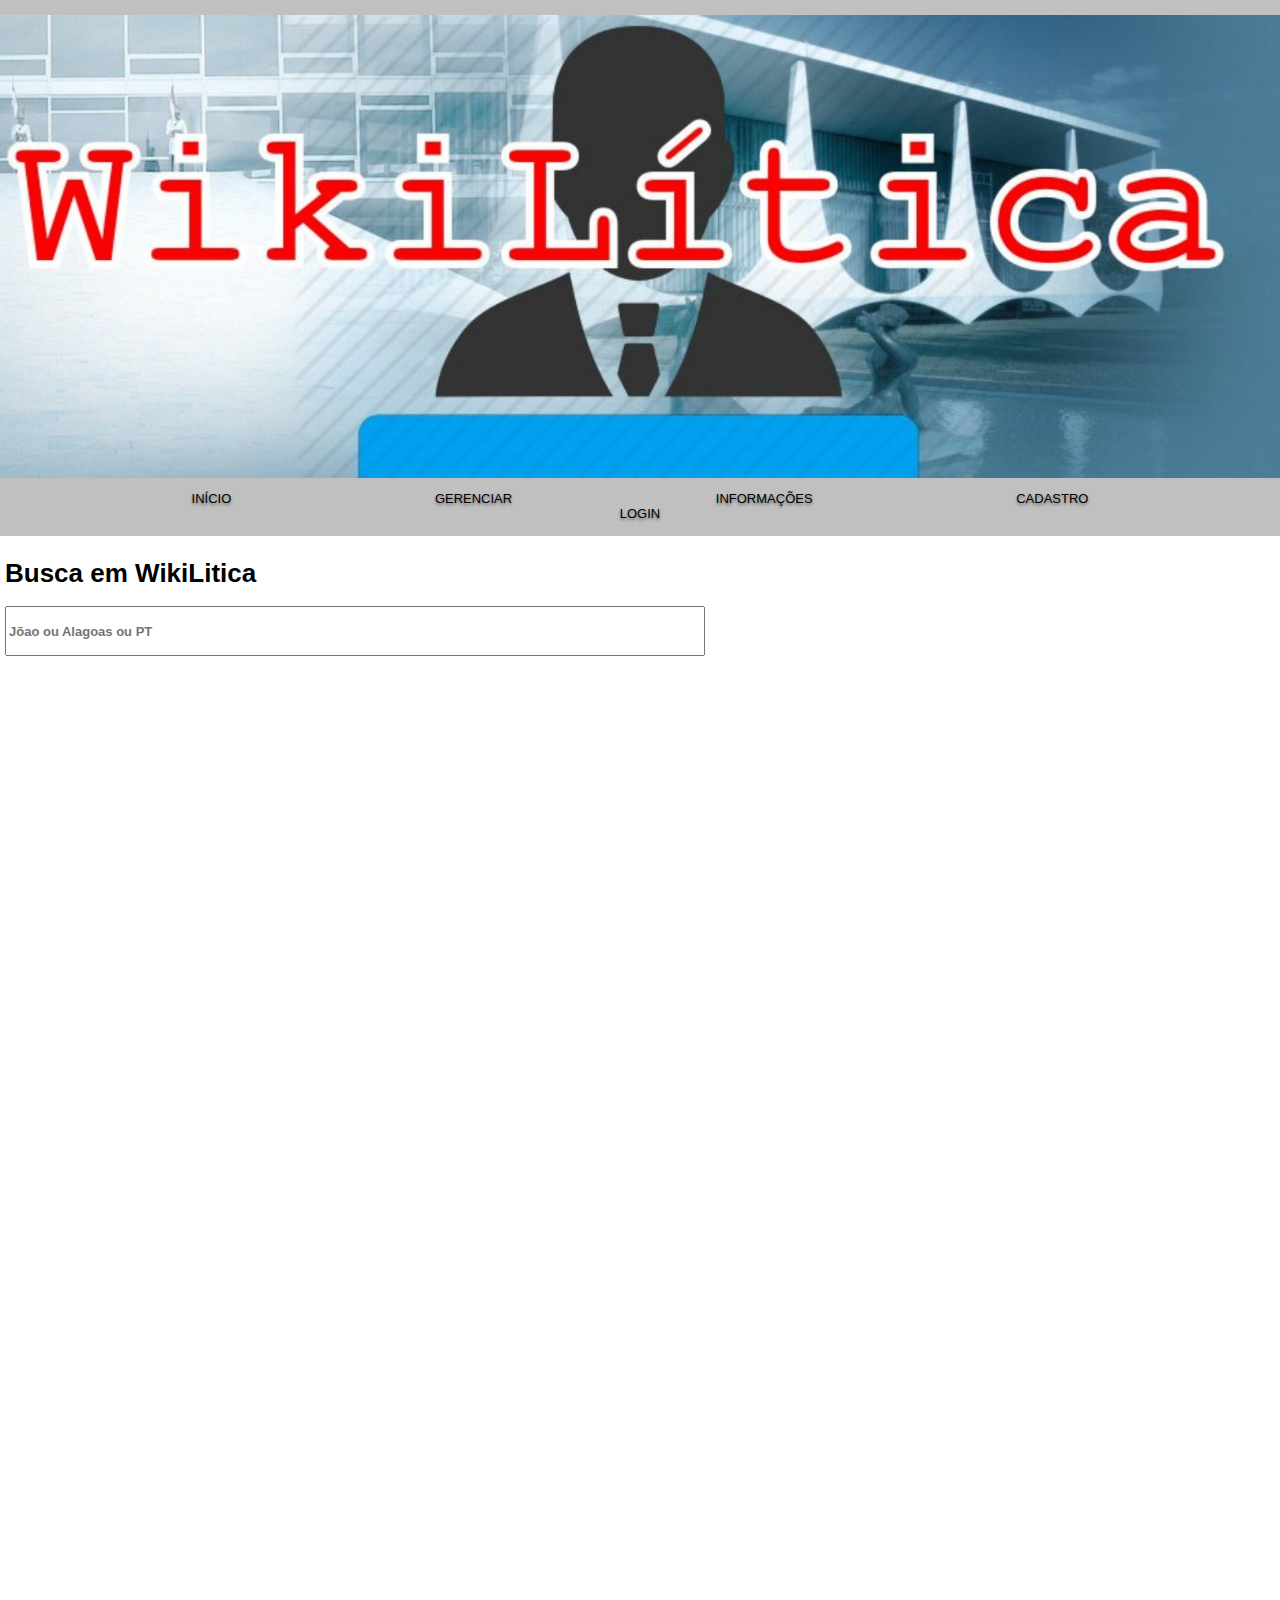
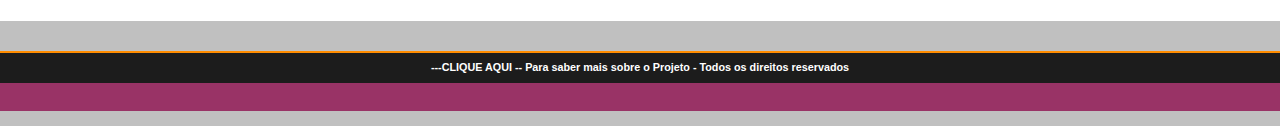
<file: index.html>
<!DOCTYPE html>
<html>
<head>
	<title>FPIN- WikiLitica</title>

	<meta http-equiv="content-language" content="pt-br">
	<meta http-equiv="content-type" content="text/html; charset=UTF-8">


	<!-- Importando a folha de estilo CSS para o HTML -->
	<link rel="stylesheet" type="text/css" href="css/layout.css">
	
	<link rel="shortcut icon" href="img/cabecalhojpg" type="image/cabecalho">

</head>
<body>

<div class="container">
	<!-- MENU --> 

	<br><img src="img/cabecalho.jpg" alt="imagem1" />
	<div class="menu">
	    
		<ul class="menu-top">
			<LI><a href="index.html">INÍCIO</a></LI>
			<LI><a href="gerenciar.html">GERENCIAR</a></LI>
			<LI><a href="informacoes.html">INFORMAÇÕES</a></LI>
			<LI><a href="cadastroCandidato.html">CADASTRO</a></LI>
		    <LI><a href="login.html">LOGIN</a></LI>
		    
					
		</ul>
	</div>



	<!-- MAIN -->


	<div class="main">
	
		<div class="sobre">
			<form method="post" action="#">
				<label><h1>Busca em WikiLitica</h1>
				<input class="input1" type="search"  name="" placeholder="Jõao ou Alagoas ou PT"></label>
			</form>
			
			<br><br><br><br><br><br><br><br><br><br><br><br><br><br><br><br><br><br><br><br><br><br><br><br><br><br><br><br><br><br><br><br><br><br><br><br><br><br><br><br><br><br><br><br><br><br><br><br>
			<br><br><br><br><br><br><br><br><br><br><br><br><br><br><br><br>
		</div>

     </div>


	<!-- footer -->
	<div class="footer">
		
		<div class="copyright">
			<h5><a href="sobre.html" style="color: white">	
			</style> ---CLIQUE AQUI -- Para saber mais sobre o Projeto - Todos os direitos reservados </h5>
		</div>

	</div>
</div>

</body>
</html>
</file>
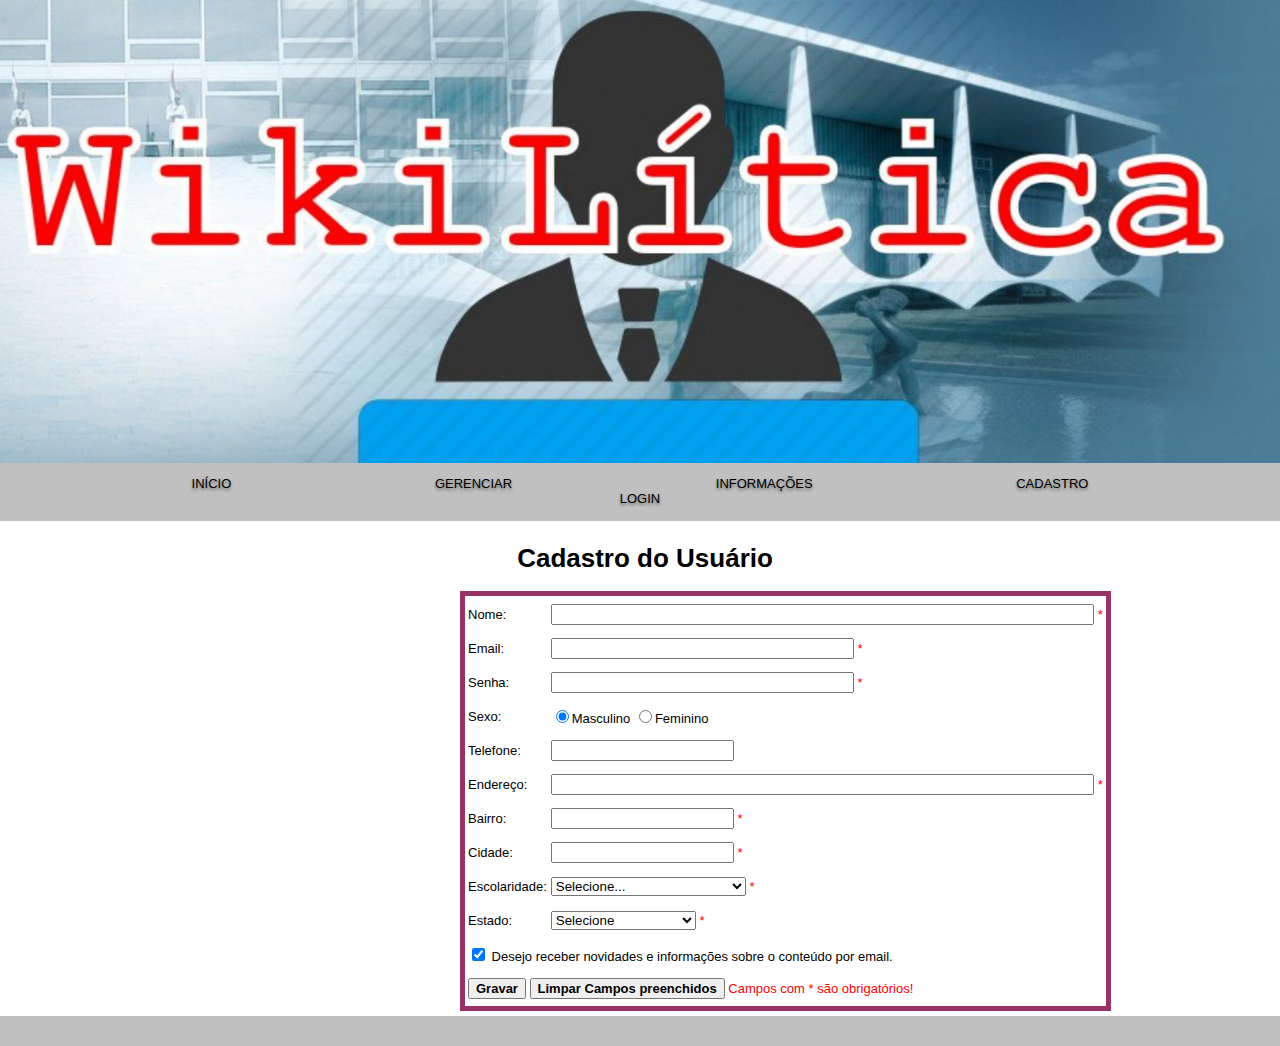
<file: cadastro.html>
﻿<!DOCTYPE html>
<html>
<head>
	<title>Cadastro de Usuário</title>

	<meta http-equiv="content-language" content="pt-br">
	<meta http-equiv="content-type" content="text/html; charset=UTF-8">
	

	<!-- Importando a folha de estilo CSS para o HTML -->
	<link rel="stylesheet" type="text/css" href="css/layout.css"> 
<link rel="shortcut icon" href="img/cabecalhojpg" type="image/cabecalho"> 
   <link rel="stylesheet" href="css/style.css">


</head>
<body>
<div class="container">
  <img src="img/cabecalho.jpg" alt="imagem1" />

  <div class="menu">

	<!-- MENU -->
	<div class="menu">
		<ul class="menu-top">
			<li><a href="index.html">INÍCIO</a></li>
			<li><a href="gerenciar.html">GERENCIAR</a></li>
			<li><a href="informacoes.html">INFORMAÇÕES</a></li>
			<li><a href="cadastroCandidato.html">CADASTRO</a></li>
		    <li><a href="login.html">LOGIN</a></li>
			
		</ul>
	</div>
	<!-- MAIN -->
	<div class="main">
		<div class="sobre">
      <h1 class="titulo">Cadastro do Usuário</h1>
      <form action="envio.php">      
      <table class="center">
        <tr>
          <td width="69">Nome:</td>
          <td width="546"><input name="nome" type="text" id="nome" size="65" maxlength="60" required/>
          <td><span class="style1">*</span></td>
        </tr>
        <tr>
          <td>Email:</td>
          <td><input name="email" type="text" id="email" size="35" maxlength="60" required/>
          <span class="style1">*</span></td>
        </tr>

 		<tr>
          <td>Senha:</td>
          <td><input name="senha" type="password" id="senha" size="35" maxlength="60" required/>
          <span class="style1">*</span></td>

        </tr>   

        <tr>
          <td>Sexo:</td>
          <td>
		    <input name="sexo" type="radio" value="M" checked="checked" />Masculino</span>
            <input name="sexo" type="radio" value="F" />Feminino 
		  </td>
        </tr> <p>
	
        <tr>
          <td>Telefone:</td> 
			<td><input name="telefone" type="int" id="ddd" size="20" maxlength="30" required/><td>

		</tr>

        <tr>
          <td>Endereço:</td>
          <td><input name="endereco" type="text" id="endereco" size="65" maxlength="70" required/>
          <td><span class="style1">*</span></td>
        </tr>
       
       
        <tr>
          <td>Bairro:</td>
          <td><input name="bairro" type="text" id="bairro" maxlength="40" required/>
            <span class="style1">*</span></td>
        </tr>
          <tr>
          <td>Cidade:</td>
          <td><input name="cidade" type="text" id="cidade" maxlength="40" required/>
            <span class="style1">*</span></td>
        </tr>
	
	 <tr>
      <td>Escolaridade:</td>
      <td><select name="escolaridade" id="escolaridade" required>
        <option>Selecione...</option>
        <option value="A">Ensino Médio Incompleto</option>
        <option value="C">Ensino Médio Completo</option>
        <option value="D">Ensino Superior Incompleto</option>
        <option value="F">Ensino Superior Completo</option>
        <option value="G">Nenhuma das opções a cima </option>
        
         </select>
	
        <span class="style1">*</span></td>
    </tr>
	 <tr>
        <td>Estado:</td>
        <td><select name="Estado" id="estado" required>
    
        <option value="">Selecione</option>
        <option value="AC">Acre</option>
        <option value="AL">Alagoas</option>
        <option value="AP">Amapá</option>
        <option value="AM">Amazonas</option>
        <option value="BA">Bahia</option>
        <option value="CE">Ceará</option>
        <option value="DF">Distrito Federal</option>
        <option value="ES">Espirito Santo</option>
        <option value="GO">Goiás</option>
        <option value="MA">Maranhão</option>
        <option value="MS">Mato Grosso do Sul</option>
        <option value="MT">Mato Grosso</option>
        <option value="MG">Minas Gerais</option>
        <option value="PA">Pará</option>
        <option value="PB">Paraíba</option>
        <option value="PR">Paraná</option>
        <option value="PE">Pernambuco</option>
        <option value="PI">Piauí</option>
        <option value="RJ">Rio de Janeiro</option>
        <option value="RN">Rio Grande do Norte</option>
        <option value="RS">Rio Grande do Sul</option>
        <option value="RO">Rondônia</option>
        <option value="RR">Roraima</option>
        <option value="SC">Santa Catarina</option>
        <option value="SP">São Paulo</option>
        <option value="SE">Sergipe</option>
        <option value="TO">Tocantins</option>
  	  </select>
      <span class="style1">*</span></td>
      
    </tr>
    
        <tr>
           <td colspan="2"><input name="news" type="checkbox" id="news" value="ATIVO" checked="checked"/>
            Desejo receber novidades e informações sobre o conteúdo por email. </td>
        </tr>
        <tr>
           <td colspan="2"><p>
            <input name="cadastrar" type="submit" id="cadastrar" value="Gravar"/>
			       <input name="limpar" type="reset" id="limpar" value="Limpar Campos preenchidos"/>
              <span class="style1">Campos com * são obrigatórios!</span></p> 
          <p>  </p></td>
        </tr>
      </table>
    </form>
					


			</div>
		</div>
	</div>
</file>
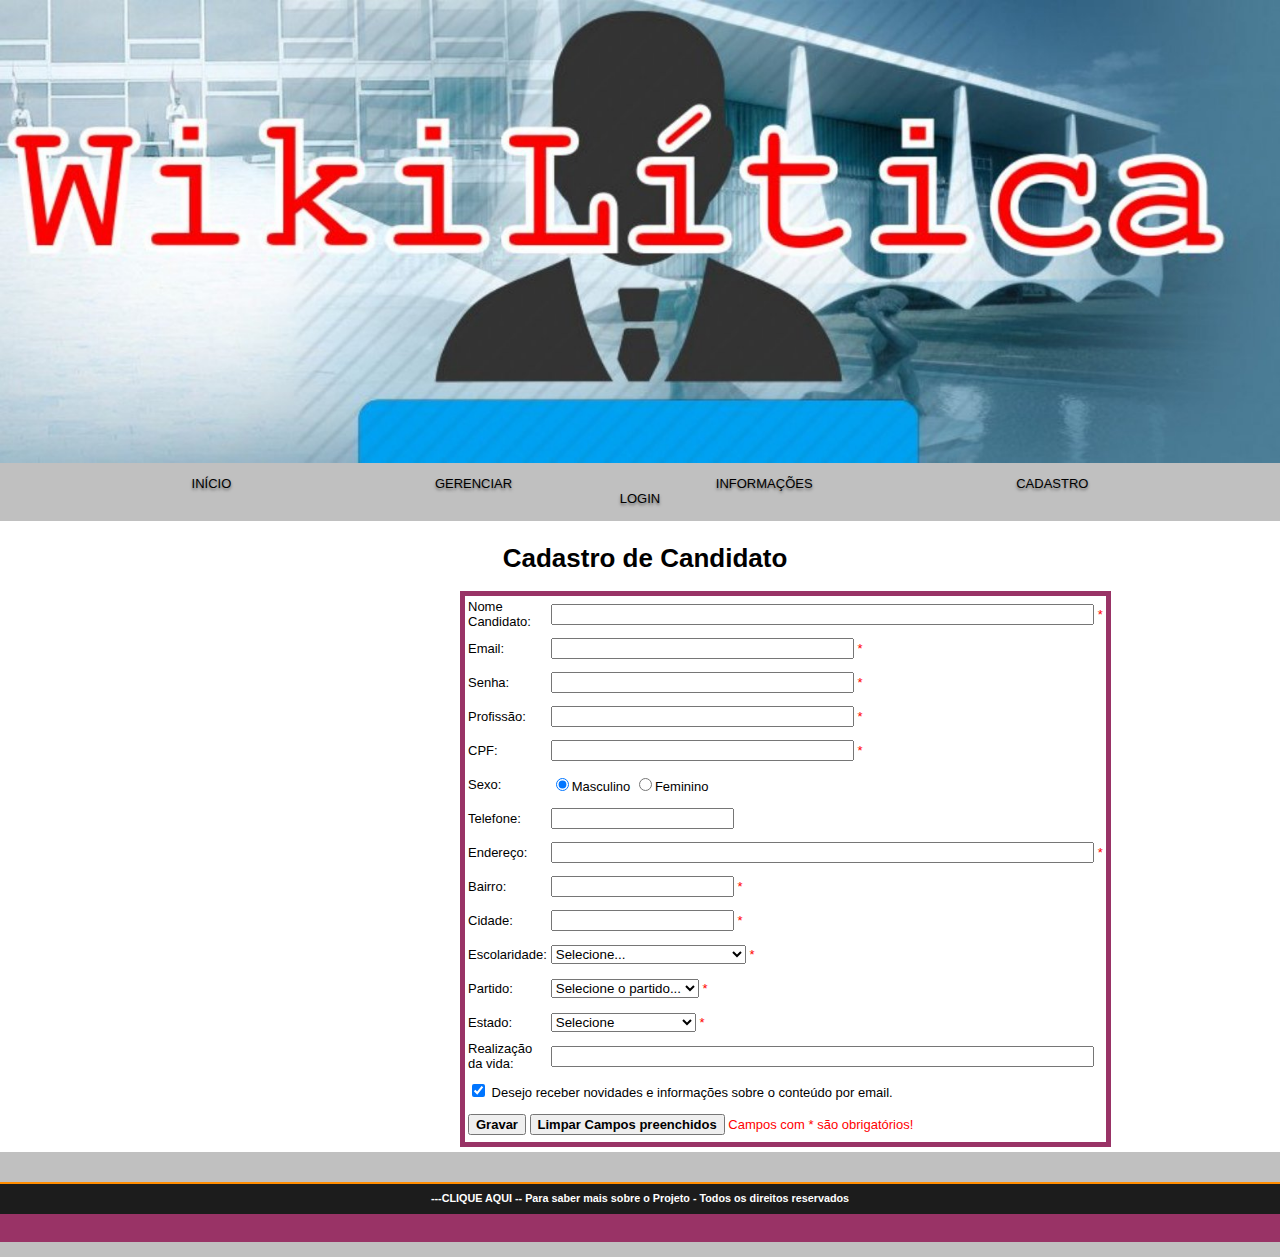
<file: cadastroCandidato.html>
﻿<!DOCTYPE html>
<html>
<head>
	<title>Cadastro de Candidato</title>

	<meta http-equiv="content-language" content="pt-br">
	<meta http-equiv="content-type" content="text/html; charset=UTF-8">
	

	<!-- Importando a folha de estilo CSS para o HTML -->
	<link rel="stylesheet" type="text/css" href="css/layout.css"> 
  <link rel="shortcut icon" href="img/cabecalhojpg" type="image/cabecalho"> 
   <link rel="stylesheet" href="css/style.css">


</head>
<body>
<div class="container">
  <img src="img/cabecalho.jpg" alt="imagem1" />

  <div class="menu">

	<!-- MENU -->
	<div class="menu">
		<ul class="menu-top">
			<LI><a href="index.html">INÍCIO</a></LI>
			<LI><a href="gerenciar.html">GERENCIAR</a></LI>
			<LI><a href="informacoes.html">INFORMAÇÕES</a></LI>
			<LI><a href="cadastroCandidato.html">CADASTRO</a></LI>
		    <LI><a href="login.html">LOGIN</a></LI>
			
		</ul>
	</div>
	<!-- MAIN -->
	<div class="main">
		<div class="sobre">
      <h1 class="titulo">Cadastro de Candidato</h1>
      <form action="envio.php">
      <table class="center" width="625" border="0">
        <tr>
          <td width="69">Nome Candidato:</td>
          <td width="546"><input name="nome" type="text" id="nome" size="65" maxlength="60" required/>
            <td><span class="style1">*</span></td>
        </tr>
        <tr>
          <td>Email:</td>
          <td><input name="email" type="text" id="email" size="35" maxlength="60" required/>
          <span class="style1">*</span></td>
        </tr>

 		    <tr>
          <td>Senha:</td>
          <td><input name="senha" type="password" id="senha" size="35" maxlength="60" required/>
          <span class="style1">*</span></td>

        </tr>  
        
        <tr>
          <td>Profissão:</td>
          <td><input name="profissao" type="text" id="profissao" size="35" maxlength="60" required/>
          <span class="style1">*</span></td>

        </tr>

        <tr>
            <td>CPF:</td>
            <td><input name="cpf" type="int" id="cpf" size="35" maxlength="11" required/>
            <span class="style1">*</span></td>
  
          </tr> 

        <tr>
          <td>Sexo:</td>
          <td>
		    <input name="sexo" type="radio" value="M" checked="checked" />Masculino</span>
            <input name="sexo" type="radio" value="F" />Feminino 
		  </td>
        </tr> <p>
	
        <tr>
          <td>Telefone:</td> 
			    <td><input name="telefone" type="int" id="ddd" size="20" maxlength="30" required/><td>

		    </tr>

        <tr>
          <td>Endereço:</td>
          <td><input name="endereco" type="text" id="endereco" size="65" maxlength="70" required/>
            <td><span class="style1">*</span></td>
        </tr>
       
       
        <tr>
          <td>Bairro:</td>
          <td><input name="bairro" type="text" id="bairro" maxlength="40" required/>
            <span class="style1">*</span></td>
        </tr>

        <tr>
          <td>Cidade:</td>
          <td><input name="cidade" type="text" id="cidade" maxlength="40" required/>
            <span class="style1">*</span></td>
        </tr>
	
	 <tr>
      <td>Escolaridade:</td>
      <td><select name="escolaridade" id="escolaridade" required>
        <option>Selecione...</option>
        <option value="A">Ensino Médio Incompleto</option>
        <option value="C">Ensino Médio Completo</option>
        <option value="D">Ensino Superior Incompleto</option>
        <option value="F">Ensino Superior Completo</option>
        <option value="G">Nenhuma das opções a cima </option>
        
         </select>
	
        <span class="style1">*      </span></td>
    </tr>

    <tr>
        <td>Partido:</td>
        <td><select name="partido" id="partido" required>
          <option>Selecione o partido...</option>
              <option value="pt">PT</option>
              <option value="psdb">PSDB</option>
              <option value="pmdb">PMDB</option>
              <option value="psdb">PP</option>					
              <option value="pt">PTB</option>
              <option value="psdb">PDT</option>					
              <option value="pt">PSB</option>
              <option value="psdb">PCdoB</option>		
  </select>
    
          <span class="style1">*      </span></td>
      </tr>

	  <tr>
        <td>Estado:</td>
        <td><select name="Estado" id="estado" required>
    
        <option value="">Selecione</option>
        <option value="AC">Acre</option>
        <option value="AL">Alagoas</option>
        <option value="AP">Amapá</option>
        <option value="AM">Amazonas</option>
        <option value="BA">Bahia</option>
        <option value="CE">Ceará</option>
        <option value="DF">Distrito Federal</option>
        <option value="ES">Espirito Santo</option>
        <option value="GO">Goiás</option>
        <option value="MA">Maranhão</option>
        <option value="MS">Mato Grosso do Sul</option>
        <option value="MT">Mato Grosso</option>
        <option value="MG">Minas Gerais</option>
        <option value="PA">Pará</option>
        <option value="PB">Paraíba</option>
        <option value="PR">Paraná</option>
        <option value="PE">Pernambuco</option>
        <option value="PI">Piauí</option>
        <option value="RJ">Rio de Janeiro</option>
        <option value="RN">Rio Grande do Norte</option>
        <option value="RS">Rio Grande do Sul</option>
        <option value="RO">Rondônia</option>
        <option value="RR">Roraima</option>
        <option value="SC">Santa Catarina</option>
        <option value="SP">São Paulo</option>
        <option value="SE">Sergipe</option>
        <option value="TO">Tocantins</option>
  	  </select>
      <span class="style1">*</span></td>
      
    </tr>
    
    <tr>
      <td>Realização da vida:</td>

        <td><input name="realizacao" type="text" id="realizacao" size="65" maxlength="100" required/>
    </tr>


        <tr>
           <td colspan="2"><input name="news" type="checkbox" id="news" value="ATIVO" checked="checked"/>
            Desejo receber novidades e informações sobre o conteúdo por email. </td>
        </tr>
        <tr>
           <td colspan="2"><p>
            <input name="cadastrar" type="submit" id="cadastrar" value="Gravar"/>
			       <input name="limpar" type="reset" id="limpar" value="Limpar Campos preenchidos"/>
            <span class="style1">Campos com * são obrigatórios!</span></p> 
          <p>  </p></td>
        </tr>
      </table>
    </form>
					


			</div>
		</div>
	</div>
    <!-- footer -->

    <div class="footer">
        <div class="copyright">
          <h5><a href="sobre.html" style="color: white">
          ---CLIQUE AQUI -- Para saber mais sobre o Projeto - Todos os direitos reservados </h5>
        </div>
      </div>	
</body>
</html>
</file>
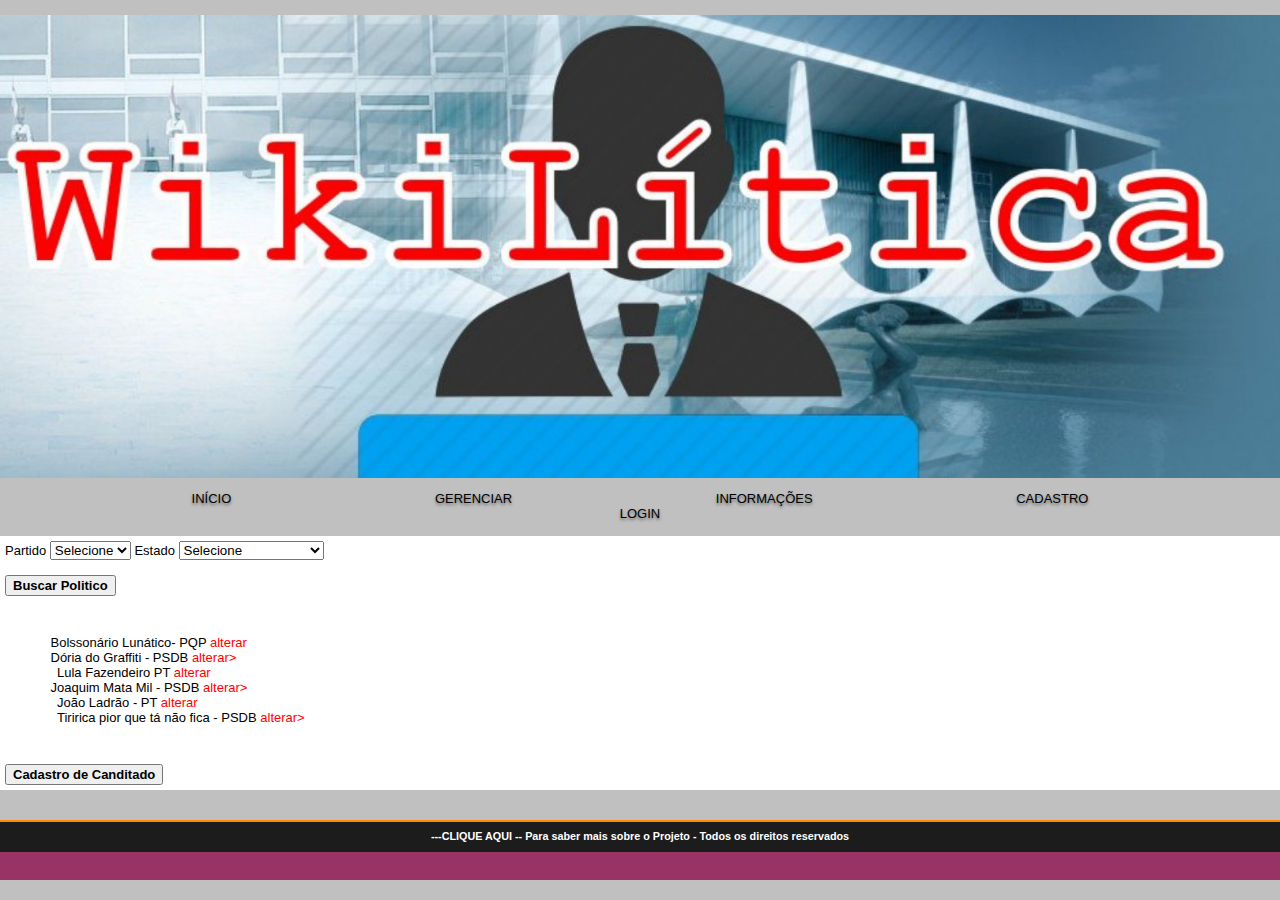
<file: gerenciar.html>
<!DOCTYPE html>
<html>

    <head>
        <title>GERENCIAR</title>

        <meta http-equiv="content-language" content="pt-br">
        <meta http-equiv="content-type" content="text/html; charset=UTF-8">


        <!-- Importando a folha de estilo CSS para o HTML -->
        <link rel="stylesheet" type="text/css" href="css/layout.css">
        <link rel="shortcut icon" href="img/cabecalho.jpg" type="image/cabecalho">
    </head>

    <body>
        <div class="container">
            <!-- MENU -->
            <br>
            <img src="img/cabecalho.jpg" alt="imagem1" />
            <div class="menu">

                <div class="menu">
                    <ul class="menu-top">
                        <LI><a href="index.html">INÍCIO</a>
                        </LI>
                        <LI><a href="gerenciar.html">GERENCIAR</a>
                        </LI>
                        <LI><a href="informacoes.html">INFORMAÇÕES</a>
                        </LI>
                        <LI><a href="cadastroCandidato.html">CADASTRO</a>
                        </LI>
                        <LI><a href="login.html">LOGIN</a>
                        </LI>
                    </ul>
                </div>


                <!-- MAIN -->
                <div class="main">

                    <div class="sobre">
                        <form method="post" action="#">
                            <p>Partido</p>
                            <select>
                                <<option value="">Selecione</option>} option
                                    <option value="pt">PT</option>
                                    <option value="psdb">PSDB</option>
                                    <option value="pmdb">PMDB</option>
                                    <option value="psdb">PP</option>
                                    <option value="pt">PTB</option>
                                    <option value="psdb">PDT</option>
                                    <option value="pt">PSB</option>
                                    <option value="psdb">PCdoB</option>
                            </select>
                            <p>Estado</p>
                            <select>
                                <option value="">Selecione</option>
                                <option value="AC">Acre</option>
                                <option value="AL">Alagoas</option>
                                <option value="AP">Amapá</option>
                                <option value="AM">Amazonas</option>
                                <option value="BA">Bahia</option>
                                <option value="CE">Ceará</option>
                                <option value="DF">Distrito Federal</option>
                                <option value="ES">Espirito Santo</option>
                                <option value="GO">Goiás</option>
                                <option value="MA">Maranhão</option>
                                <option value="MS">Mato Grosso do Sul</option>
                                <option value="MT">Mato Grosso</option>
                                <option value="MG">Minas Gerais</option>
                                <option value="PA">Pará</option>
                                <option value="PB">Paraíba</option>
                                <option value="PR">Paraná</option>
                                <option value="PE">Pernambuco</option>
                                <option value="PI">Piauí</option>
                                <option value="RJ">Rio de Janeiro</option>
                                <option value="RN">Rio Grande do Norte</option>
                                <option value="RS">Rio Grande do Sul</option>
                                <option value="RO">Rondônia</option>
                                <option value="RR">Roraima</option>
                                <option value="SC">Santa Catarina</option>
                                <option value="SP">São Paulo</option>
                                <option value="SE">Sergipe</option>
                                <option value="TO">Tocantins</option>

                            </select>
                            <br>
                            <br>
                            <input type="submit" name="busca" value="Buscar Politico">
                        </form>
                        <ul>
                            <li>Bolssonário Lunático- PQP <a href="cadastroCandidato.html" style="color:red">alterar</a></li><br>
                            <li>Dória do Graffiti - PSDB <a href="cadastroCandidato.html" style="color:red">alterar></a><br></li>
                            <li>Lula Fazendeiro PT <a href="cadastroCandidato.html" style="color:red">alterar</a></li><br>
                            <li>Joaquim Mata Mil - PSDB <a href="cadastroCandidato.html" style="color:red">alterar></a><br></li>
                            <li>João Ladrão - PT <a href="cadastroCandidato.html" style="color:red">alterar</a><br></li>
                            <li>Tiririca pior que tá não fica - PSDB <a href="cadastroCandidato.html" style="color:red">alterar></a>
                            </li>

                        </ul>
                        <form method="put" action="cadastroCandidato.html">
                            <input type="submit" name="" value="Cadastro de Canditado">
                        </form>
                    </div>

                </div>

                <!-- footer -->


                <div class="footer">

                    <div class="copyright">

                        	<h5><a href="sobre.html" style="color: white">

			

		</style> ---CLIQUE AQUI -- Para saber mais sobre o Projeto - Todos os direitos reservados </h5>

                    </div>

                </div>

    </body>

</html>
</file>
<file: css/layout.css>
html,body{
	background-color: #C0C0C0;
	margin: 0;
    padding: 0;
	font-family: Tahoma, arial,verdana;
	font-size: 13px;
	color: #000;
	text-align: center;
	}

	img {
		width:100%; 
		height:auto;

	}

a{ text-decoration: none; color: #000;}

ul{
	list-style: none;
	margin: 0;
	padding: 0;
}

.container{
	margin: 0 ;
	width: 100%;
	height: 100%;
	padding 1;

}

/* Menu */
.menu{
	background: #C0C0C0;
	width: 100%;
	height: 100%;
	margin: 10px 0 0 0;
	padding: 0;

	/*box-shadow: 1px 1px 3px #888888;
	-moz-box-shadow:    1px 1px 3px #888888;
  	-webkit-box-shadow: 1px 1px 3px #888888;
	border-radius: 2px;	*/
}

.menu li{
	display: inline;
}
.menu-top li a{
	width: 10%;
	height: 100%;
	padding: 15px 100px;
	float: center;
	text-shadow: 0px 2px 3px #666;
}
.menu-top li a:hover{
	background: #993366;
	color: #fff;
	border-bottom: solid 5px #663366;
	border-radius: 2px;
	text-shadow:2px 0px 2px #fff;
}

/* Main */

.input1{
	 width: 200%;
     height: 50px;
     font-size: 100%;
}

.main{
   	width: 100%;
	height: auto;
	float: left;
	margin: 15px 0 15px 0;
} /*
.main .box-left{
	width: 100%;
	height: 100%;
	float: left;
	background: #993366;
}
.main .box-right{
	width: 100%;
	height: 100%;
	float: right;
	margin-right: 15px;
	background: #C0C0C0;
}*/
.main .box-text{
	width: 100%;
	height: 100%;
	margin-top: 18px;
	float: left;
	padding: 15px;
}
.main .box-text2{
	width: 100%;
	height: 100%;
	margin-top: 18px;
	float: right;
	background: #993366;
	padding: 15px;
	text-align: justify;
}

/* Footer  Detalhes do Rodapé*/
.footer{
	width: 100%;
	height: 60px;
	float: left;
	background: #993366;
	color: #C0C0C0;
	margin-bottom: 15px;
}

.footer-box h4{
	text-shadow:1px 0px 1px #1C1C1C;
	font-style: inherit;
}
.footer-box li a{ color: #fff; }
.footer-box li a:hover{ 
	color: #fff;
	background:#1C1C1C; 
	border-bottom: solid 2px #FF8C00;
	padding: 0px 5px;
}
.footer-box{
	width: 245px;
	height: 130px;
	float: left;

}
.footer-box ul{
	margin-left: 50px;
}
.footer .copyright{
	width: 100%;
	height: 30px;
	float: left;
	background: #1C1C1C;
	text-align: center;
	border-top: solid 2px #FF8C00;
}
.footer .copyright h5{
	margin-top: 8px;

}




/*********** Cadastro **********/
table.center{	
	border: 5px solid #993366;
	width: 100%;
	margin-left: 130%;
	margin-right: 130%;
	/*background-color: rgb(217, 221, 217);*/
}


td{
	height: 30px;
	/*border: 1px solid #993366;*/
}

.titulo{
	text-align: center;
}

input{
	
	font-size: 13px;
	font-weight: bold;
}

.style1{
	color: red;
}


#radio{
	width: 10px;
	margin-bottom: -5px;
	
}
form{
	width: 350px;
	height: auto;
	float: left;
}
.contact{
	width: 300px;
	height: 255px;
	float: right;
	color:#222222;
}
.campo{
	width: 100%;
	float: left;
	margin-top: 10px;
	color:#222222;
}
#enviar{
	width: 150px;
	height: auto;
	padding: 3px 20px;
	background: #222222;
	color: #FFF;
	border-bottom: solid 3px #FF8C00;
	border-top: 0px;
	border-left: 0px;
	border-right: 0px;
	font-weight: normal;
	float: left;
	margin: 10px 0 0 157px;
	cursor: pointer;
}

/* Sobre */
.sobre{
	width: 100%;
	height: auto;
	float: left;
	padding: 5px;
	background: #FFFFFF;
	text-align: justify;
	margin-bottom: 15px;
	display: grid;
}
.sobre p {
	display: inline;
} 
.sobre ul{
	padding: 3em;
}
.sobre li{
	padding: 0.5em;
}
</file>
<file: css/style.css>
@font-face {
  font-family: 'Lato';
  font-style: normal;
  font-weight: 400;}

body {
	background: #C0C0C0 ;
	/*font-family: "Lato" ;*/
}
.wrap {
	width:250px;
	height: auto;
	margin: auto;
	margin-top: 10%;
}
.avatar {
	width: 100%;
	margin: auto;
	width: 65px;
	border-radius: 100px;
	height: 65px;
	background: #448ed3 ;
	position: relative;
	bottom: -15px;
}
.avatar img {
	width: 55px;
	height: 55px;
	border-radius: 100px;
	margin: auto;
	border:3px solid #fff;
	display: block;
}
.wrap input {
	border: none;
	background: #fff;
  font-family:Lato ;
  font-weight:700 ;
	display: block;
	height: 40px;
	outline: none;
	width: calc(100% - 24px) ;
	margin: auto;
	padding: 6px 12px 6px 12px;
}
.bar {
	width: 100%;
	height: 1px;
	background: #fff ;
}
.bar i {
	width: 95%;
	margin: auto;
	height: 1px ;
	display: block;
	background: #d1d1d1;
}

/*Tela de Login*/


.wrap input[type="text"] {
	border-radius: 7px 7px 0px 0px ;
}
.wrap input[type="password"] {
	border-radius: 0px 0px 7px 7px ;
}
.forgot_link {
	color: #83afdf ;
	color: #83afdf;
	text-decoration: none;
	font-size: 11px;
	position: relative;
	left: 193px;
	top: -36px;
}
/*Tela de Login botoes*/
.wrap button {
	width: 100%;
	border-radius: 7px;
	background: #993366;
	text-decoration: center;
	border: none;
	color: white;
  margin-top:-5px;
	padding-top: 14px;
	padding-bottom: 14px;
	outline: none;
	font-size: 13px;	
	border-bottom: 3px solid #307d63;
	cursor: pointer;
}
</file>
